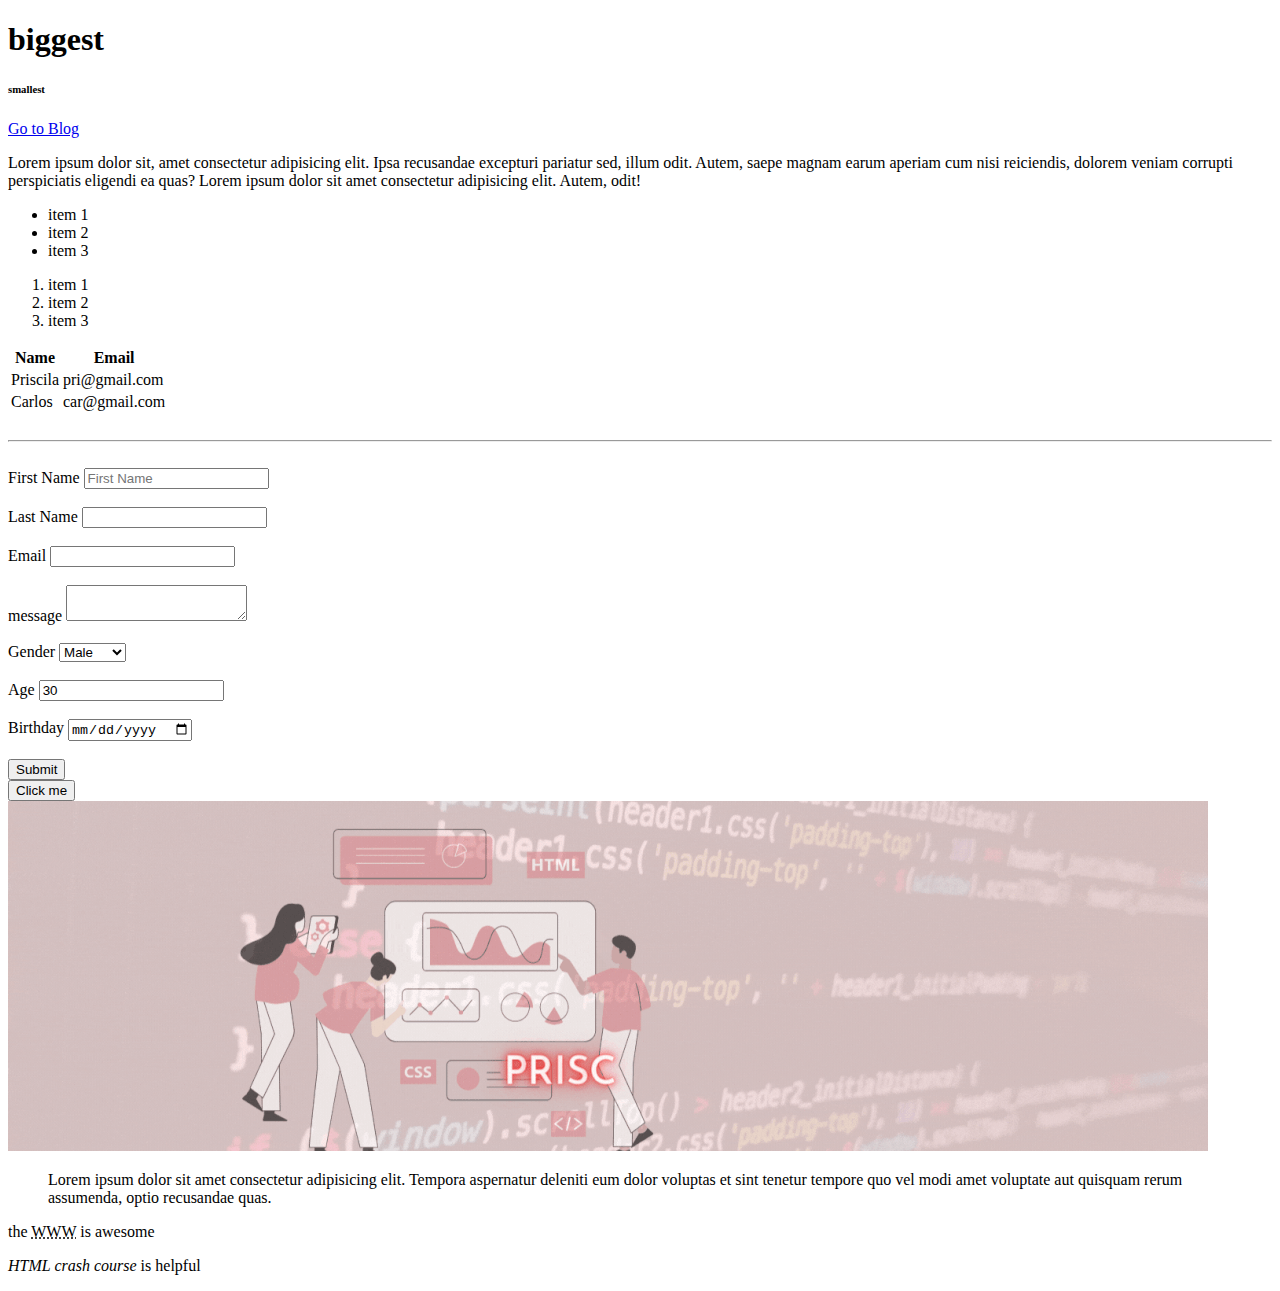
<file: WDS-18_HTML-CSS_1_HTML_Crash_Course_For_Absolute_Beginners/index.html>
<!DOCTYPE html>
<html>
    <head>
        <title>HTML cheat Sheet</title>
    </head>
    <body>

        <h1>biggest</h1>
        <h6>smallest</h6>


        <a href="blog.html">Go to Blog</a>

        <p>
            Lorem ipsum dolor sit, amet consectetur adipisicing elit. Ipsa recusandae excepturi pariatur sed,
               illum odit. Autem, saepe magnam earum aperiam cum nisi reiciendis, dolorem veniam corrupti perspiciatis eligendi ea quas?

               Lorem ipsum dolor sit amet consectetur adipisicing elit. Autem, odit! 
        </p>

        <ul>
            <li>item 1</li>
            <li>item 2</li>
            <li>item 3</li>
        </ul>

        <ol>
            <li>item 1</li>
            <li>item 2</li>
            <li>item 3</li>
        </ol>

        <table>
            <thead>
                <tr>
                    <th>Name</th> 
                    <th>Email</th> <!--th= heading-->
                </tr>
            </thead>
            <tbody>
                <tr>
                    <td>Priscila</td> <!--td = data-->
                    <td>pri@gmail.com</td> <!--td = data-->
                </tr>

                <tr>
                    <td>Carlos</td> <!--td = data-->
                    <td>car@gmail.com</td> <!--td = data-->
                </tr>
            </tbody>
        </table>
        
        <br>
        <hr>
        <br>

        <form action="process.php" method="post">
            <div>
                <label> First Name</label>
                <input type="text" placeholder="First Name" name="firstName">
            </div>
            <br>
            <div>
                <label> Last Name</label>
                <input type="text" name="lastName">
            </div>
            <br>
            <div>
                <label> Email</label>
                <input type="email" name="email">
            </div>
            <br>
            <div>
                <label> message</label>
                <textarea name="message" ></textarea>
            </div>
            <br>
            <div>
                <label> Gender</label>
                <select name="gender">
                    <option value="male">Male</option>
                    <option value="female">Female</option>
                    <option value="other">Other</option>
                </select>
            </div>

            <br>
            <div>
                <label> Age</label>
                <input type="number" name="age" value="30">
            </div>
            <br>
            <div>
                <label> Birthday</label>
                <input type="date" name="birthday">
            </div>
            <br>
            <input type="submit" name="submit" value="Submit">
        </form>

        <button>Click me</button>

        <img src="/Documentation/top-1200x350.gif" alt="My Image GitHub page">

        <!--quotetions-->
        <blockquote> Lorem ipsum dolor sit amet consectetur adipisicing elit. 
            Tempora aspernatur deleniti eum dolor voluptas et sint tenetur tempore
             quo vel modi amet voluptate aut quisquam rerum assumenda, optio recusandae quas.
        </blockquote>

        <p>the <abbr title="Wold Wide Web">WWW</abbr> is awesome</p>

        <p><cite>HTML crash course</cite> is helpful</p>
    </body>
</html>
</file>
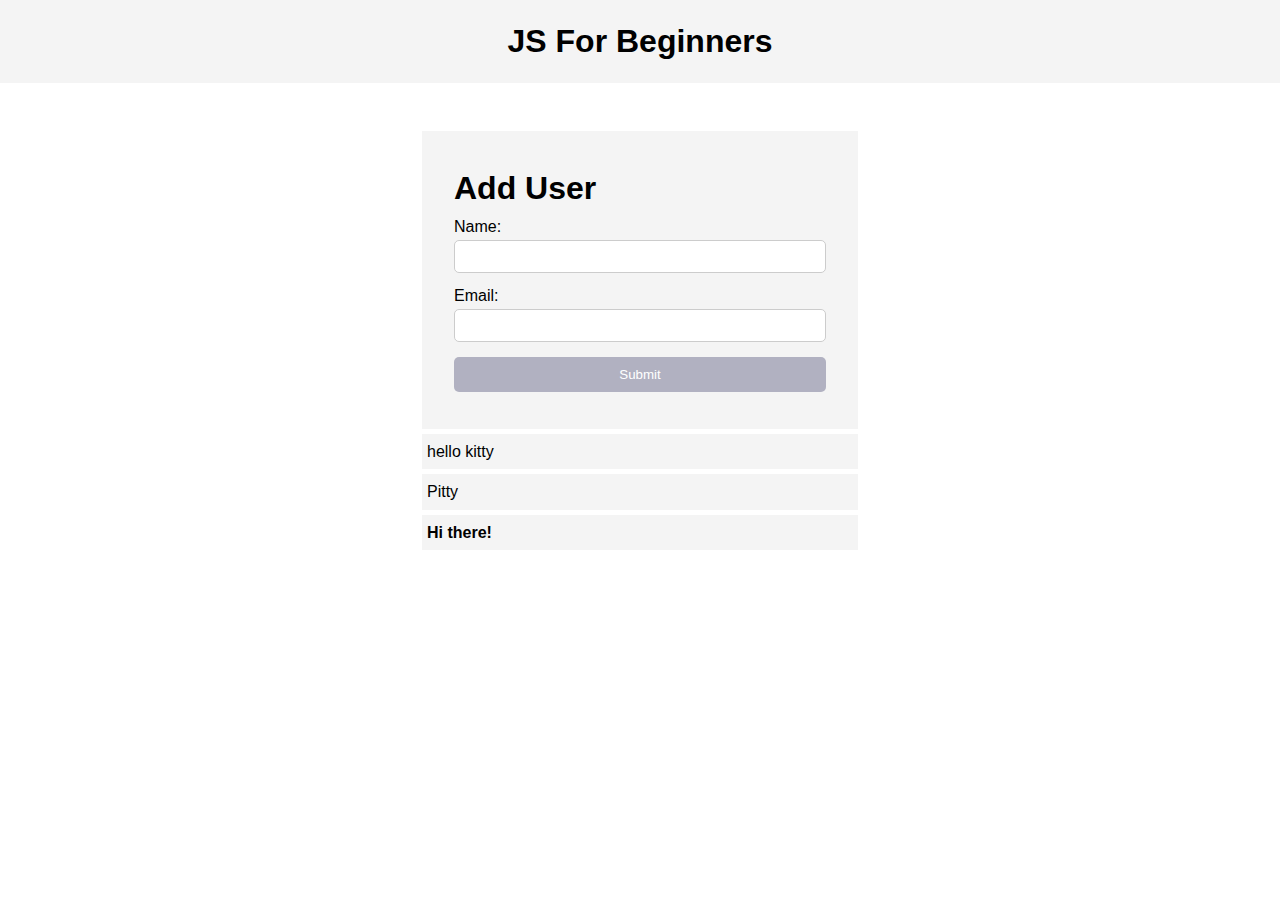
<file: WDS-20_JS-1_JavaScript_Crash_Course_For_Beginners/index.html>
<!DOCTYPE html>
<html lang="en">
  <head>
    <meta charset="UTF-8" />
    <meta name="viewport" content="width=device-width, initial-scale=1.0" />
    <meta http-equiv="X-UA-Compatible" content="ie=edge" />
    <title>JS For Beginners</title>
    <link rel="stylesheet" href="style.css">
  </head>
  <body>
    <header>
      <h1>JS For Beginners</h1>
    </header>

    <section class="container">
      <form id="my-form">
        <h1>Add User</h1>
        <div class="msg"></div>
        <div>
          <label for="name">Name:</label>
          <input type="text" id="name">
        </div>
        <div>
          <label for="email">Email:</label>
          <input type="text" id="email">
        </div>
        <input class="btn" type="submit" value="Submit">
      </form>

      <ul id="users"></ul>

      <ul class="items">
        <li class="item">Item 1</li>
        <li class="item">Item 2</li>
        <li class="item">Item 3</li>
        <li class="item">Item 4</li>
      </ul>
    </section>
    

    <script src="main.js"></script>
  </body>
</html>
</file>
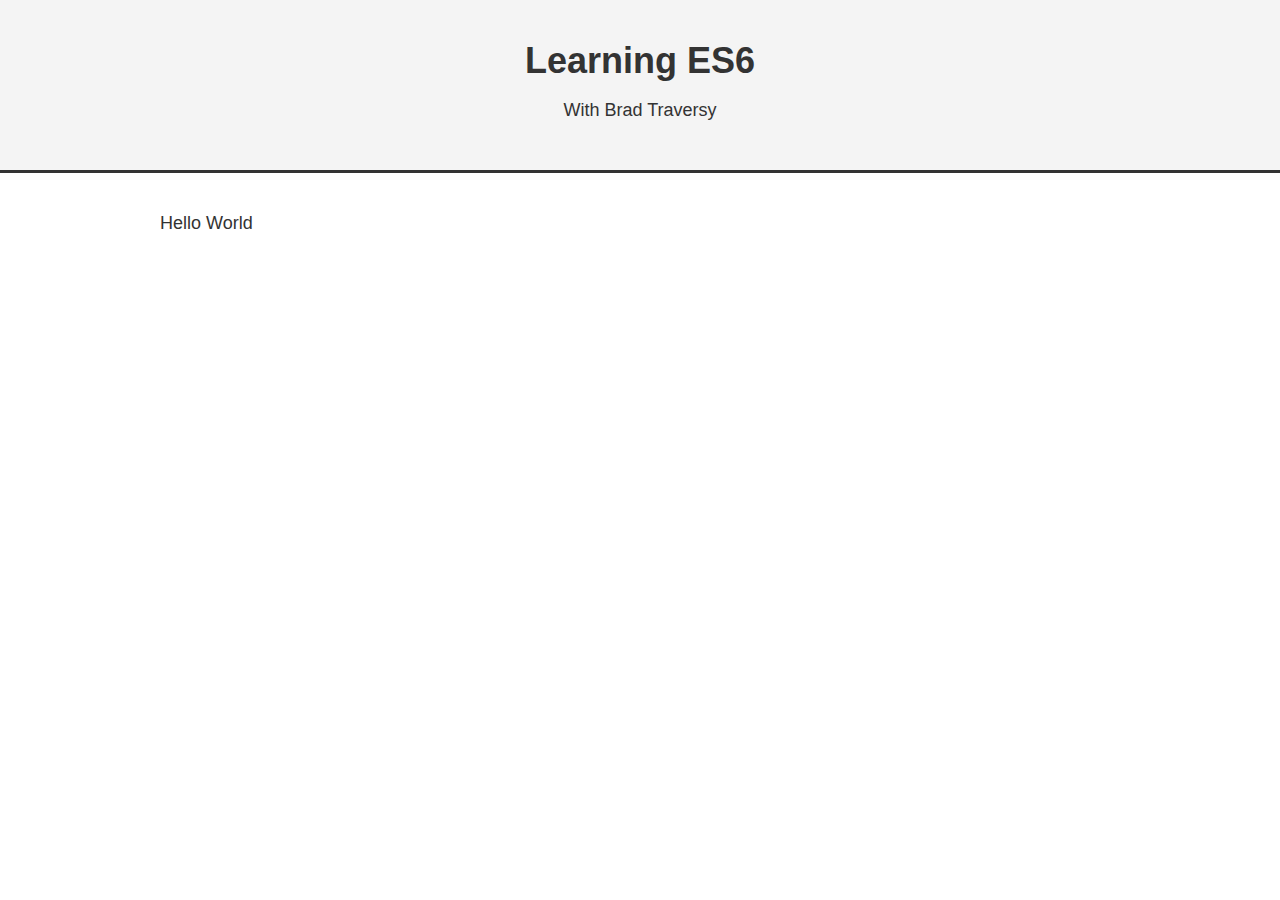
<file: WDS-26_ES6-3_JavaScript_ES6-ES2015_03_Let_and_Const_Declaration/index.html>
<!DOCTYPE html>
<html>
  <head>
    <meta charset="utf-8">
    <title>Learning ES6</title>
    <link rel="stylesheet" href="./style.css">
  </head>
  <body>
    <header>
      <h1 id="heading">Learning ES6</h1>
      <p>With Brad Traversy</p>
    </header>
    <div id="container">
      Hello World
    </div>

    <script src="./main.js"></script>
  </body>
</html>
</file>
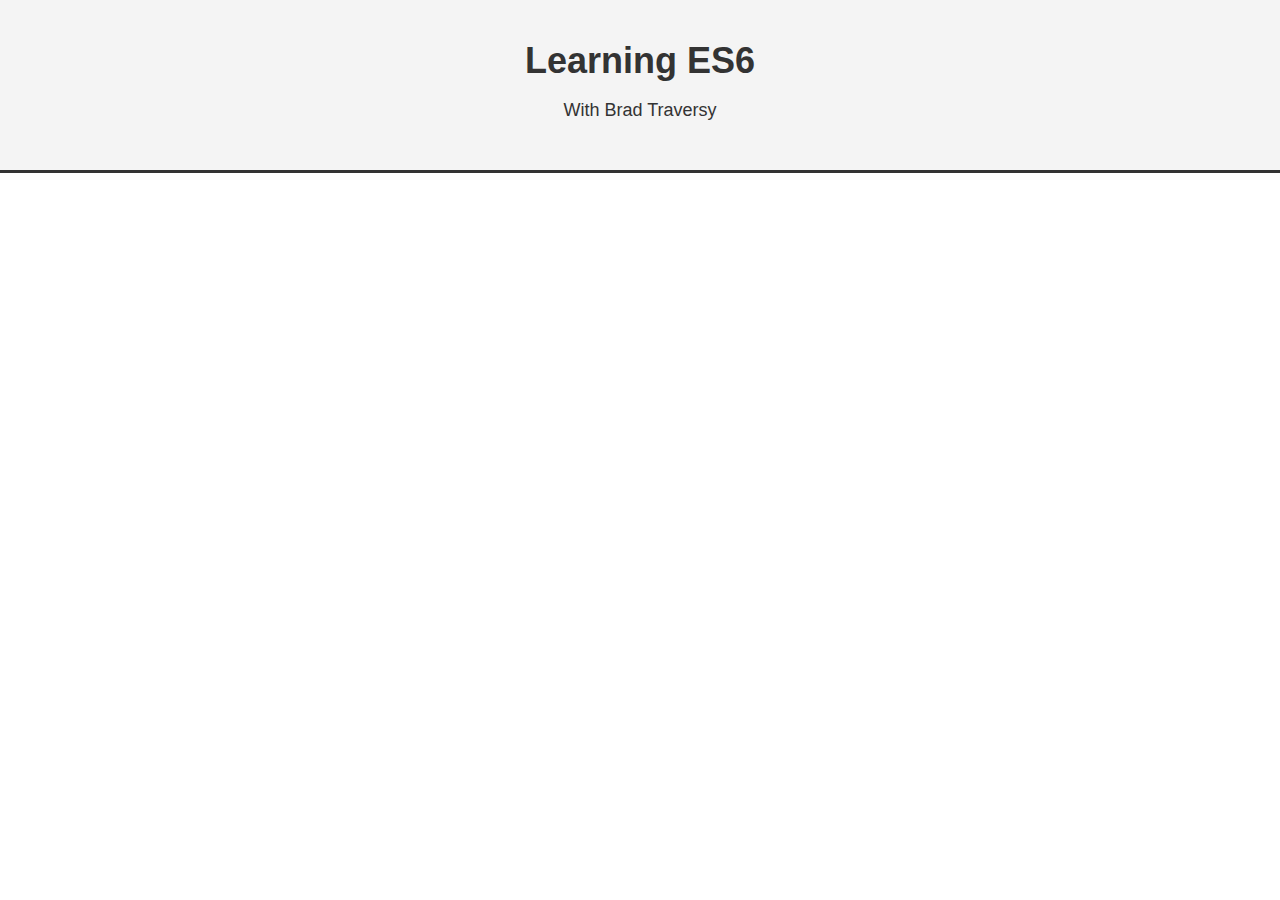
<file: WDS-29_ES6-6_JavaScript_ES6-ES2015_06_New_String_&_Number_Methods/index.html>
<!DOCTYPE html>
<html>
  <head>
    <meta charset="utf-8">
    <title>Learning ES6</title>
    <link rel="stylesheet" href="./style.css">
  </head>
  <body>
    <header>
      <h1 id="heading">Learning ES6</h1>
      <p>With Brad Traversy</p>
    </header>
    <div id="container">
        <div id="templateConcat"></div>
        <div id="templateLiteral"></div>
        <div id="templateLiteralVariable"></div>
        <div id="templateLiteralFunction"></div>
    </div>

    <script src="./main.js"></script>
  </body>
</html>
</file>
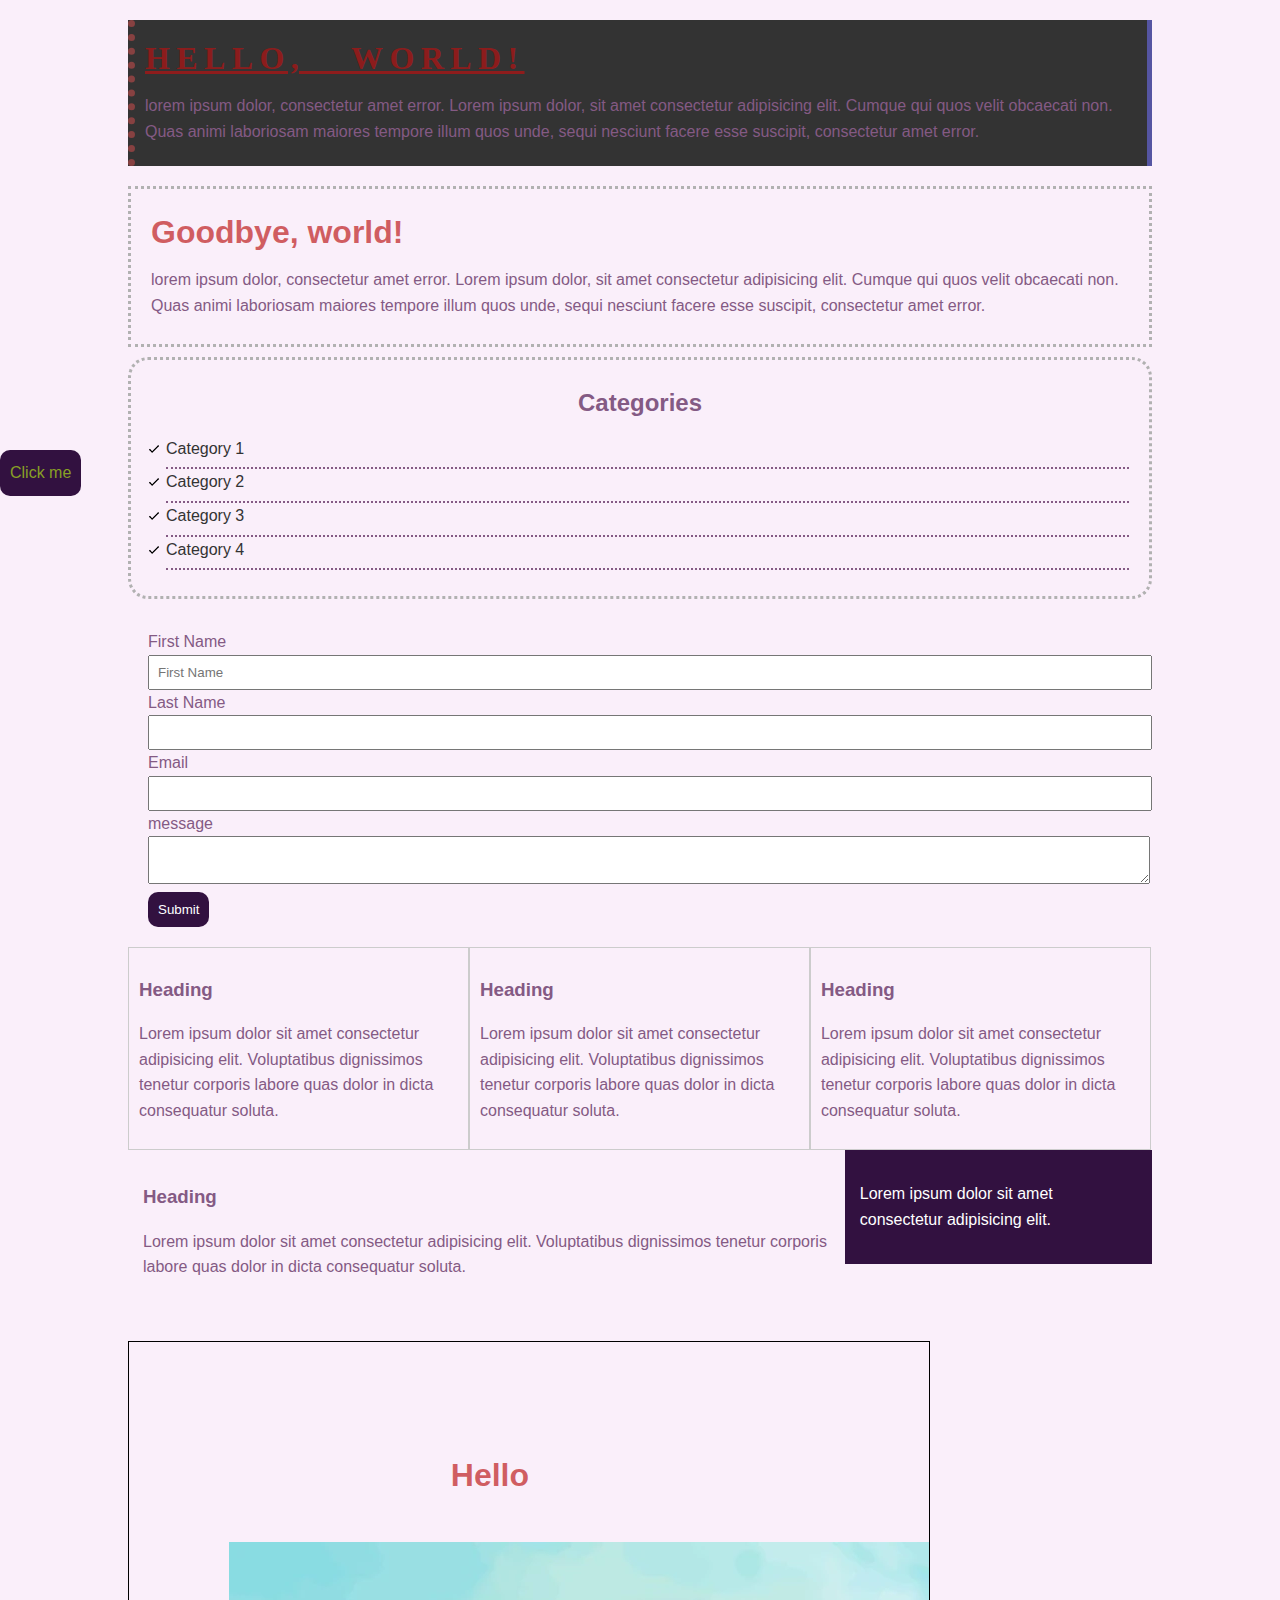
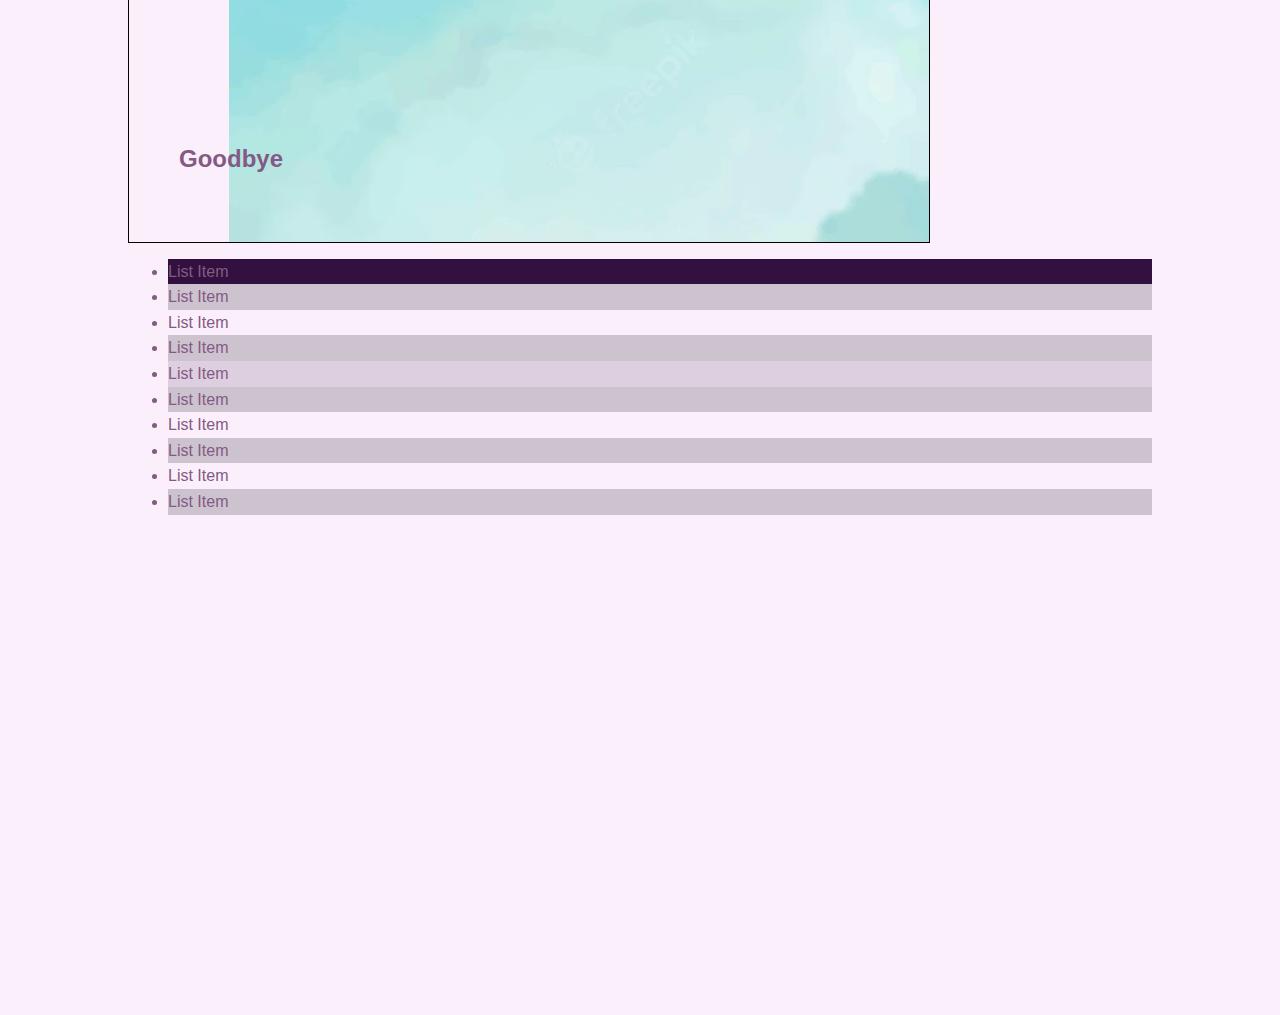
<file: WDS-24_HTML-CSS-2_CSS_Crash_Course_For_Absolute_Beginners/csscheatcheet/index.html>
<!DOCTYPE html>
<html lang="en">
<head>
    <meta charset="UTF-8">
    <meta http-equiv="X-UA-Compatible" content="IE=edge">
    <meta name="viewport" content="width=device-width, initial-scale=1.0">
    <title>CSS Cheat Sheet</title>
    <link rel="stylesheet" href="css/style.css">
</head>
<body>
    <div class="container">
        <div class="box1">
            <h1>Hello, world!</h1>

            <p>lorem ipsum dolor, consectetur amet error.
                Lorem ipsum dolor, sit amet consectetur adipisicing elit.
                Cumque qui quos velit obcaecati non. Quas animi laboriosam maiores tempore illum quos unde,
                sequi nesciunt facere esse suscipit, consectetur amet error.
            </p>
        </div>

        <div class="box2">
            <h1>Goodbye, world!</h1>
        
            <p>lorem ipsum dolor, consectetur amet error.
                Lorem ipsum dolor, sit amet consectetur adipisicing elit.
                Cumque qui quos velit obcaecati non. Quas animi laboriosam maiores tempore illum quos unde,
                sequi nesciunt facere esse suscipit, consectetur amet error.
            </p>
        </div>

        <div class="categories">
            <h2>Categories</h2>
            <ul>
                <li><a href="#">Category 1</a></li>
                <li><a href="test.html">Category 2</a></li>
                <li><a href="test1.html">Category 3</a></li>
                <li><a href="test2.html">Category 4</a></li>
            </ul>
        </div>

        <form class="my-form" action="">
            <div class="form-group">
                <label> First Name</label>
                <input type="text" placeholder="First Name" name="firstName">
            </div>
           
            <div class="form-group">
                <label> Last Name</label>
                <input type="text" name="lastName">
            </div>
            
            <div class="form-group">
                <label> Email</label>
                <input type="email" name="email">
            </div>
           
            <div class="form-group">
                <label> message</label>
                <textarea name="message" ></textarea>
            </div>
            <input class="button" type="submit" name="submit" value="Submit">
        </form>

        <div class="block">
            <h3>Heading</h3>
            <p>Lorem ipsum dolor sit amet consectetur adipisicing elit. 
                Voluptatibus dignissimos tenetur corporis labore quas dolor in dicta consequatur soluta.</p>
        </div>
        <div class="block">
            <h3>Heading</h3>
            <p>Lorem ipsum dolor sit amet consectetur adipisicing elit. 
                Voluptatibus dignissimos tenetur corporis labore quas dolor in dicta consequatur soluta.</p>
        </div>
        <div class="block">
            <h3>Heading</h3>
            <p>Lorem ipsum dolor sit amet consectetur adipisicing elit. 
                Voluptatibus dignissimos tenetur corporis labore quas dolor in dicta consequatur soluta.</p>
        </div>
        <div class="clr"></div>

        <div id="main-block">
            <h3>Heading</h3>
            <p>Lorem ipsum dolor sit amet consectetur adipisicing elit. 
                Voluptatibus dignissimos tenetur corporis labore quas dolor in dicta consequatur soluta.</p>
        </div>
        <div id="sidebar">
            <p>Lorem ipsum dolor sit amet consectetur adipisicing elit. </p>
        </div>
        <div class="clr"></div>

        <div class="p-box">
            <h1>Hello</h1>
            <h2>Goodbye</h2>
        </div>

        <ul class="my-list">
            <li>List Item</li>
            <li>List Item</li>
            <li>List Item</li>
            <li>List Item</li>
            <li>List Item</li>
            <li>List Item</li>
            <li>List Item</li>
            <li>List Item</li>
            <li>List Item</li>
            <li>List Item</li>
        </ul>
    </div>

    <a class="fix-me button" href="">Click me</a>
    <div class="footer"></div>
    
</body>
</html>
</file>
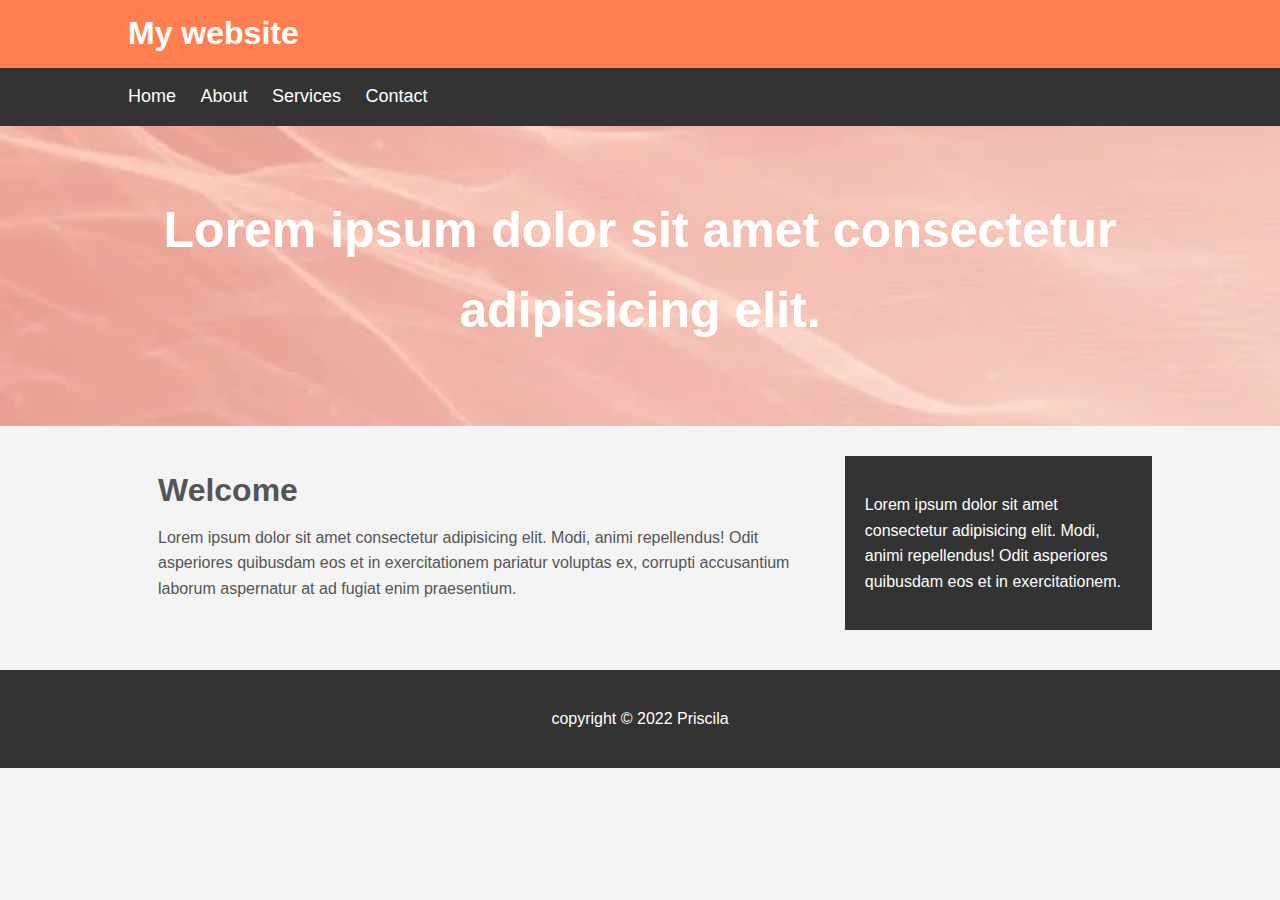
<file: WDS-24_HTML-CSS-2_CSS_Crash_Course_For_Absolute_Beginners/mywebsite/index.html>
<!DOCTYPE html>
<html lang="en">
<head>
    <meta charset="UTF-8">
    <meta http-equiv="X-UA-Compatible" content="IE=edge">
    <meta name="viewport" content="width=device-width, initial-scale=1.0">
    <title>My Website</title>
    <link rel="stylesheet" href="css/style.css">
</head>
<body>    
    <header id="main-header">
        <div class="container">
            <h1>My website</h1>
        </div>
    </header>

    <nav id="navbar">
        <div class="container">
            <ul>
                <li><a href="">Home</a></li>
                <li><a href="">About</a></li>
                <li><a href="">Services</a></li>
                <li><a href="">Contact</a></li>
            </ul>
        </div>
    </nav>

    <section id="showcase">
        <div class="container">
            <h1>Lorem ipsum dolor sit amet consectetur adipisicing elit.</h1>
        </div>
    </section>

    <div class="container">
        <section id="main">
            <h1>Welcome</h1>
            <p>Lorem ipsum dolor sit amet consectetur adipisicing elit. 
                Modi, animi repellendus! Odit asperiores quibusdam eos et in exercitationem pariatur voluptas ex,
                corrupti accusantium laborum aspernatur at ad fugiat enim praesentium.</p>
        </section>

        <div id="sidebar">
            <p>Lorem ipsum dolor sit amet consectetur adipisicing elit. 
                Modi, animi repellendus! Odit asperiores quibusdam eos et in exercitationem.</p>
        </div>
    </div>

    <footer id="main-footer">
        <p>copyright &copy; 2022 Priscila <p>
    </footer>
</body>
</html>
</file>
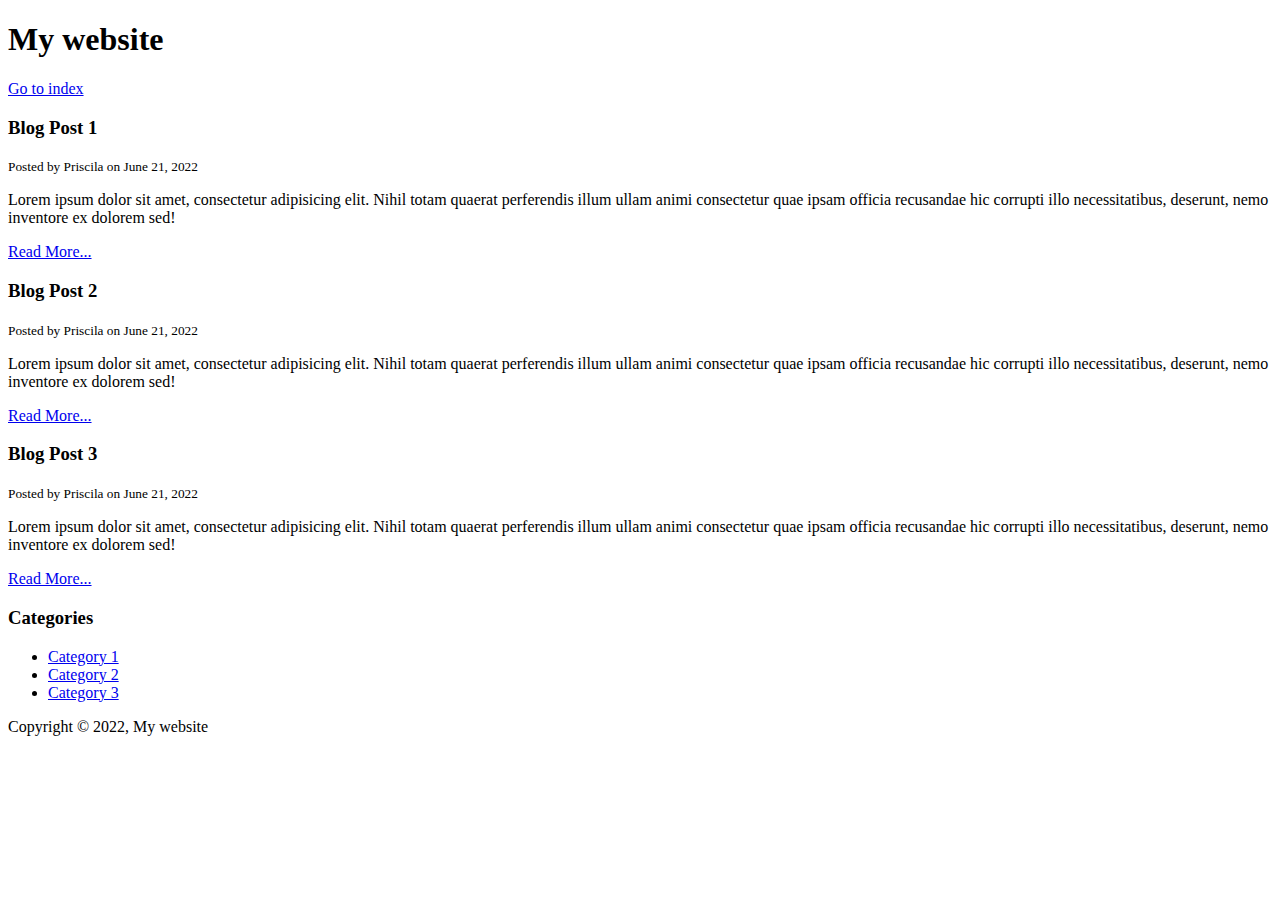
<file: WDS-18_HTML-CSS_1_HTML_Crash_Course_For_Absolute_Beginners/blog.html>
<!DOCTYPE html>
<html lang="en">
<head>
    <meta charset="UTF-8">
    <meta http-equiv="X-UA-Compatible" content="IE=edge">
    <meta name="viewport" content="width=device-width, initial-scale=1.0">
    <meta name="description" content="Awesome blog created by Priscila">
    <meta name="keywords" content="web design blog, web dev blog, travel blog, hahaha blog">
    <title>My Blog</title>
</head>
<body>

    <header id="mainHeader">
        <h1>My website</h1>
    </header>

    <a href="index.html">Go to index</a>

    <section>
        <article class="post">
            <h3>Blog Post 1</h3>
            <small>Posted by Priscila on June 21, 2022</small>
            <p>Lorem ipsum dolor sit amet, consectetur adipisicing elit. 
                Nihil totam quaerat perferendis illum ullam animi consectetur
                 quae ipsam officia recusandae hic corrupti illo necessitatibus, deserunt,
                  nemo inventore ex dolorem sed!</p>
                  <a href="post.html">Read More...</a>
        </article>
        <article class="post">
            <h3>Blog Post 2</h3>
            <small>Posted by Priscila on June 21, 2022</small>
            <p>Lorem ipsum dolor sit amet, consectetur adipisicing elit. 
                Nihil totam quaerat perferendis illum ullam animi consectetur
                 quae ipsam officia recusandae hic corrupti illo necessitatibus, deserunt,
                  nemo inventore ex dolorem sed!</p>
                  <a href="post.html">Read More...</a>
        </article>
        <article class="post">
            <h3>Blog Post 3</h3>
            <small>Posted by Priscila on June 21, 2022</small>
            <p>Lorem ipsum dolor sit amet, consectetur adipisicing elit. 
                Nihil totam quaerat perferendis illum ullam animi consectetur
                 quae ipsam officia recusandae hic corrupti illo necessitatibus, deserunt,
                  nemo inventore ex dolorem sed!</p>
                  <a href="post.html">Read More...</a>
        </article>
    </section>

    <aside>
        <h3>Categories</h3>
        <nav>
            <ul>
                <li><a href="#">Category 1</a></li>
                <li><a href="#">Category 2</a></li>
                <li><a href="#">Category 3</a></li>
            </ul>
        </nav>
    </aside>

    <footer id="mainFooter">
        <p>Copyright &copy; 2022, My website</p>
    </footer>
    
</body>
</html>
</file>
<file: WDS-20_JS-1_JavaScript_Crash_Course_For_Beginners/style.css>
* {
    margin: 0;
    padding: 0;
    box-sizing: border-box;
  }
  
  body {
    font-family: Arial, Helvetica, sans-serif;
    line-height: 1.6;
  }
  
  ul {
    list-style: none;
  }
  
  ul li {
    padding: 5px;
    background: #f4f4f4;
    margin: 5px 0;
  }
  
  header {
    background: #f4f4f4;
    padding: 1rem;
    text-align: center;
  }
  
  .container {
    margin: auto;
    width: 500px;
    overflow: auto;
    padding: 3rem 2rem;
  }
  
  #my-form {
    padding: 2rem;
    background: #f4f4f4;
  }
  
  #my-form label {
    display: block;
  }
  
  #my-form input[type='text'] {
    width: 100%;
    padding: 8px;
    margin-bottom: 10px;
    border-radius: 5px;
    border: 1px solid #ccc;
  }
  
  .btn {
    display: block;
    width: 100%;
    padding: 10px 15px;
    border: 0;
    background: #333;
    color: #fff;
    border-radius: 5px;
    margin: 5px 0;
  }
  
  .btn:hover {
    background: #444;
  }
  
  .bg-dark {
    background: #333;
    color: #fff;
  }
  
  .error {
    background: orangered;
    color: #fff;
    padding: 5px;
    margin: 5px;
  }
</file>
<file: WDS-26_ES6-3_JavaScript_ES6-ES2015_03_Let_and_Const_Declaration/style.css>
body{
    font-family: arial;
    font-size:18px;
    color:#333;
    margin:0;
    padding:0;
  }
  
  header{
    height:130px;
    padding-top:40px;
    background:#f4f4f4;
    text-align: center;
    border-bottom:#333 3px solid;
  }
  
  h1#heading{
    margin:0;
    padding:0;
  }
  
  #container{
    width:960px;
    margin:20px auto;
    padding:20px;
    overflow:auto;
  }
</file>
<file: WDS-29_ES6-6_JavaScript_ES6-ES2015_06_New_String_&_Number_Methods/style.css>
body{
    font-family: arial;
    font-size:18px;
    color:#333;
    margin:0;
    padding:0;
  }
  
  header{
    height:130px;
    padding-top:40px;
    background:#f4f4f4;
    text-align: center;
    border-bottom:#333 3px solid;
  }
  
  h1#heading{
    margin:0;
    padding:0;
  }
  
  #container{
    width:960px;
    margin:20px auto;
    padding:20px;
    overflow:auto;
  }
</file>
<file: WDS-24_HTML-CSS-2_CSS_Crash_Course_For_Absolute_Beginners/csscheatcheet/css/style.css>
body{
    background-color: #b1b1;
    color: rgb(132, 90, 132);

    /* ---- -------------- ---- */
    font-family: arial, helvetica, sans-serif;
    font-size:16px;
    font-weight: normal; 
    /* ---- same as  above ---- */
    font: normal 16px arial, helvetica, sans-serif;
    /* ---- -------------- ---- */

    line-height: 1.6em;
    margin: 0;
}
a{
    color: #333;
    text-decoration: none;
}
a:hover{
    color: rgb(171, 93, 84);
}
a:active{
    color: rgb(77, 111, 143);
    font-weight: bold;
}
a:visited{
    color: rgb(136, 160, 37);
}
h1{
    color: #b11a;
}
.container{
    margin: auto;
    width: 80%;
}

.button{
    background-color:rgb(50, 17, 64);
    color: #fff;
    padding: 10px;
    border: none;
    border-radius: 10px;
}
.button:hover{
    background-color:rgb(85, 85, 162);
}
.clr{
    clear: both;
}
.box1{
    background-color: #333;  
    border-left: 5px rgb(135, 65, 65) solid;
    border-right: 3px rgb(85, 85, 162) solid; 
    border-width: 5px;
    border-left-width: 7px; 
    border-left-style: dotted;
    padding: 5px 10px;
    margin: 20px 0;
}
.box1 h1{
    font-family: "Helvetica Neue";
    text-transform: uppercase;
    text-decoration:  underline;
    letter-spacing: 0.2em;
    word-spacing: 1em;
}

.box2{
    border: 3px dotted #b1b1b1;
    margin: 10px 0;
    padding: 10px 20px
}
.categories{
    border: 3px dotted #b1b1b1;
    margin: 10px 0;
    padding: 10px 20px;
    border-radius: 20px;
}
.categories h2{
    text-align: center;
}

.categories ul{
    list-style:  square;
    list-style: none;
    padding-left: 15px;
}
.categories li{
    padding-bottom: 6px;
    border-bottom: dotted 2px rgb(132, 90, 132);
    list-style-image: url("../images/check.png")
}

.my-form{
    padding: 20px;
}

.my-form label{
    display: block;
}
.my-form input[type="text"], .my-form input[type="email"], .my-form textarea{
    padding: 8px;
    width: 100%;
}

.block{
    border: 1px solid #ccc;
    box-sizing: border-box;
    float: left;
    padding: 10px;
    width: 33.3%
}

#main-block{
    float: left;
    width: 70%;
    padding: 15px;
    box-sizing: border-box;
}
#sidebar{
    float: right;
    width: 30%;
    background-color: rgb(50, 17, 64);
    color: #fff;
    padding: 15px;
    box-sizing: border-box;
}

.p-box{
    width: 800px;
    height: 500px;margin-top: 30px;
    border: 1px solid #000;
    position: relative;
    background-image: url("../images/bg-img.png");
    background-position: 100px 200px;
    background-repeat: no-repeat;
}
.p-box h1{
    position: absolute;
    top: 100px;
    right: 50%;
}
.p-box h2{
    position: absolute;
    left: 50px;
    bottom: 50px;
}

.fix-me{
    position: fixed;
    top: 50%;
}

.my-list li:first-child{
    background:rgb(50, 17, 64);
}

.my-list li:last-child{
    background:rgb(77, 111, 143)
}

.my-list li:nth-child(5){
    background: rgba(50, 17, 64, 0.14);
}
.my-list li:nth-child(even){
    background: rgba(170, 162, 174, 0.57);
}


.footer{
    margin-top: 500px;
}
</file>
<file: WDS-24_HTML-CSS-2_CSS_Crash_Course_For_Absolute_Beginners/mywebsite/css/style.css>
body{
    background: #f4f4f4;
    color: #555;
    font-family: Arial, Helvetica, sans-serif;
    font-size:16px;
    line-height: 1.6em;
    margin: 0;
}
a{
    text-decoration: none;
}
li{
    list-style: none;
}

.container{
    width: 80%;
    margin: auto;
    overflow: hidden;
}
/* HEADER */
#main-header{
    background-color: coral;
    color: #fff;
}
/* NAVBAR */
#navbar{
    background-color: #333;
    color: #fff;
}
#navbar ul{
    padding: 0;
}
#navbar li{
    display: inline;
}
#navbar a{
    color: #fff;
    font-size: 18px;
    padding-right: 20px;
}
/* SHOWCASE */
#showcase{
    background-image:url("../images/showcase.jpg");
    background-position: center left;
    background-repeat: no-repeat;
    background-size: cover;
    min-height: 300px;
    margin-bottom: 30px;
    text-align: center
}
#showcase h1{
    color: #fff;
    font-size: 50px;
    line-height: 1.6em;
    padding: 30px;
}

#main{
    float: left;    
    width: 70%;
    padding: 0 30px;
    box-sizing: border-box;
}

#sidebar{
    float: right;
    width: 30%;
    background: #333;
    color: #fff;
    padding: 20px;
    box-sizing: border-box;
}

#main-footer{
    background: #333;
    color: #fff;
    text-align: center;
    padding: 20px;
    margin-top: 40px;
}

@media (max-width:600px){
    #main{
        width: 100%;
        float:none;
    }
    #sidebar{
        width: 100%;
        float:none;
    }
}
</file>
